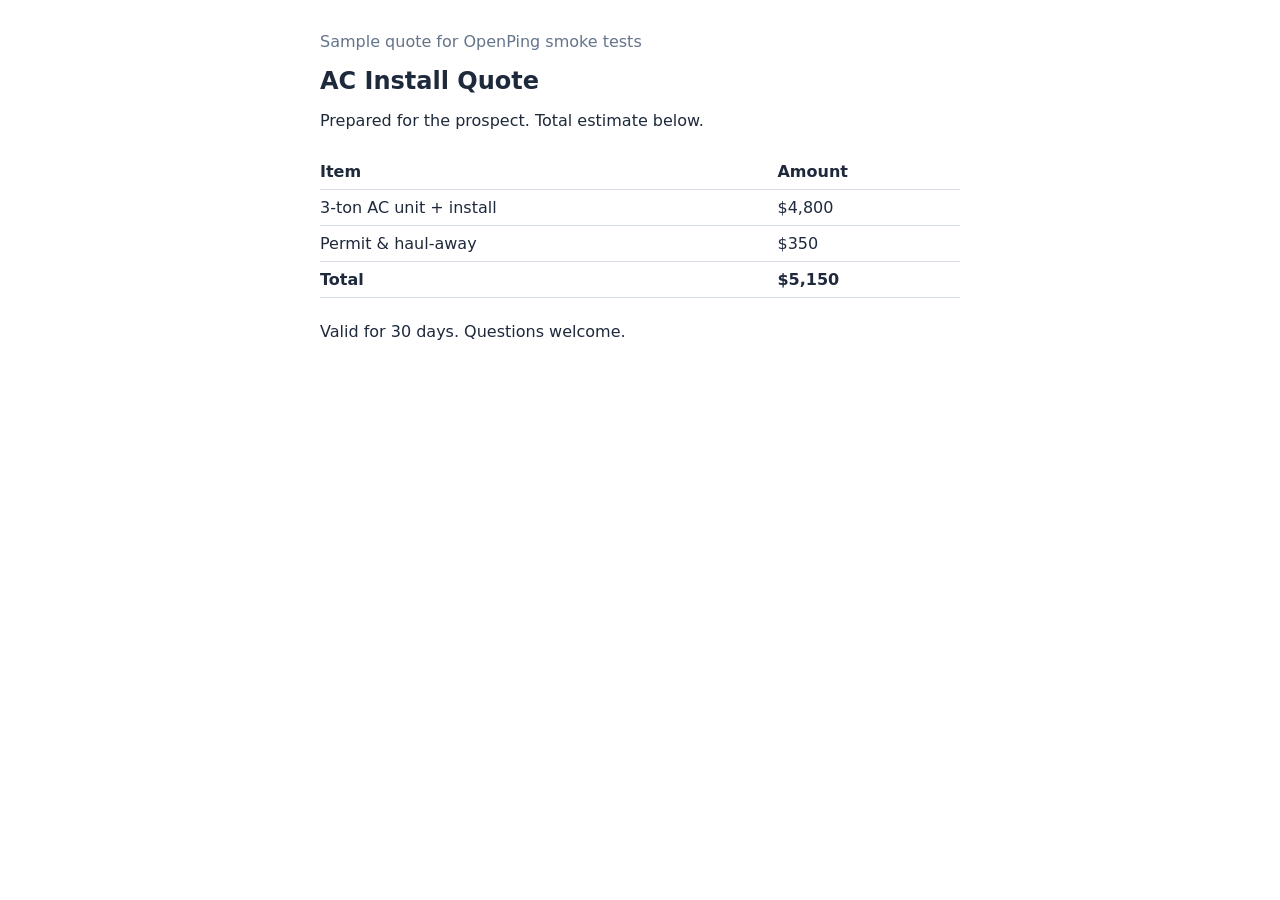
<file: sample-quote.html>
<!DOCTYPE html>
<html lang="en">
<head>
  <meta charset="utf-8">
  <meta name="viewport" content="width=device-width, initial-scale=1">
  <title>Sample Quote</title>
  <style>
    body { font-family: system-ui, sans-serif; max-width: 40rem; margin: 2rem auto; padding: 0 1rem; color: #1e293b; }
    h1 { font-size: 1.5rem; }
    .muted { color: #64748b; }
    table { width: 100%; border-collapse: collapse; margin: 1.5rem 0; }
    th, td { text-align: left; padding: 0.5rem 0; border-bottom: 1px solid #d7dee8; }
  </style>
</head>
<body>
  <p class="muted">Sample quote for OpenPing smoke tests</p>
  <h1>AC Install Quote</h1>
  <p>Prepared for the prospect. Total estimate below.</p>
  <table>
    <tr><th>Item</th><th>Amount</th></tr>
    <tr><td>3-ton AC unit + install</td><td>$4,800</td></tr>
    <tr><td>Permit &amp; haul-away</td><td>$350</td></tr>
    <tr><td><strong>Total</strong></td><td><strong>$5,150</strong></td></tr>
  </table>
  <p>Valid for 30 days. Questions welcome.</p>
</body>
</html>
</file>
